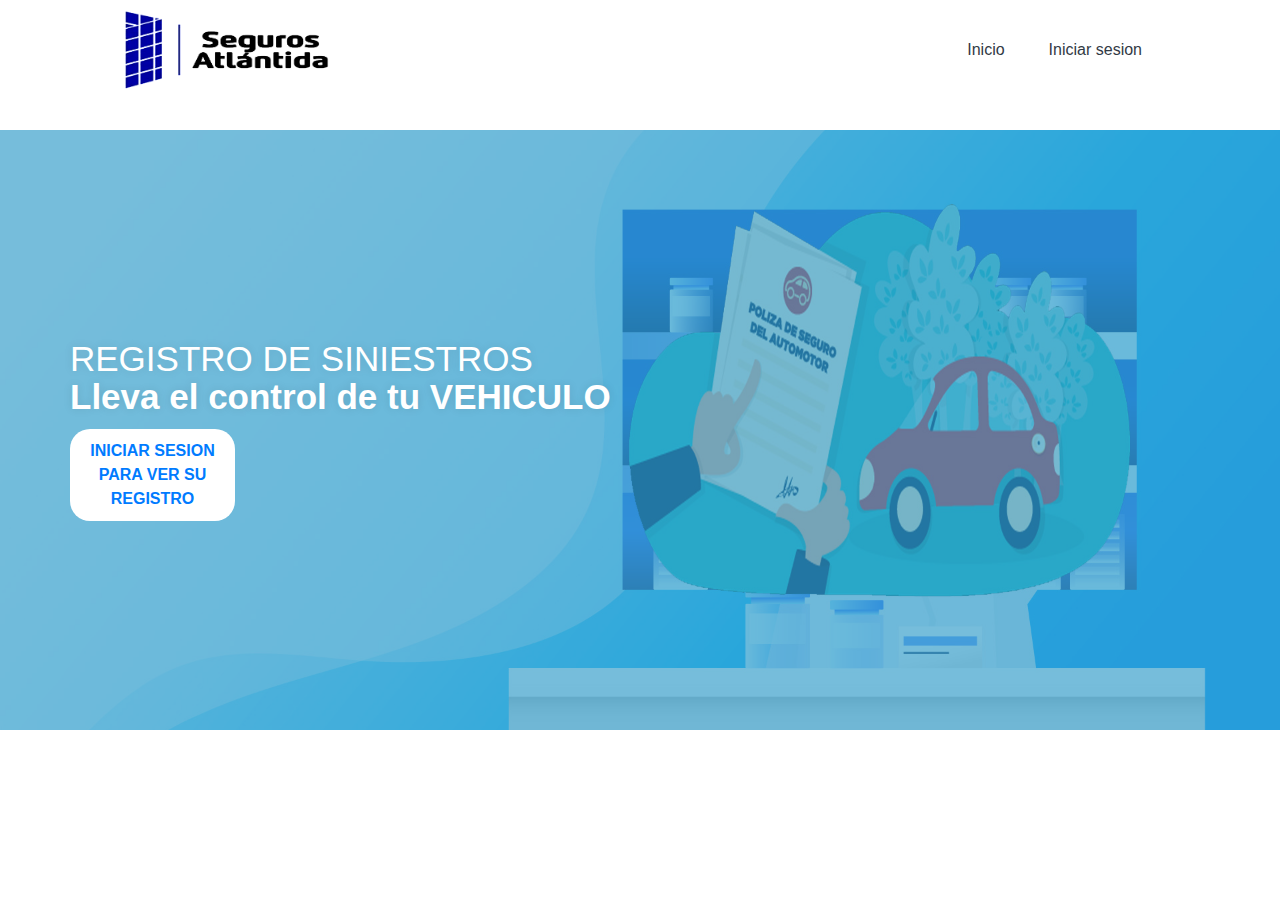
<file: index.html>
<!DOCTYPE html>
<html>
<head>
	<meta charset="utf-8">
	<title>Asegurate Global</title>
	<meta name="viewport" content="width=device-width, initial-scale=1.0, shrink-to-fit=no" />
    <link href="https://cdnjs.cloudflare.com/ajax/libs/font-awesome/5.10.2/css/all.min.css" rel="stylesheet">
    <link rel="stylesheet" type="text/css" href="assets/css/bootstrap.min.css">
    <link rel="stylesheet" type="text/css" href="assets/css/estilo.css">
</head>
<body>
<!-- menu -->
<section style="position: relative;">
	<div class="container menu px-sm-0 px-xl-4">
		<div class="logo_menu">
			<a href="">
				<img src="assets/img/principal.png" width="100%" height="100%">
			</a>
		</div>
		<div class="icono_menu">
			<div class="lineas_menu"></div>
			<div class="lineas_menu"></div>
			<div class="lineas_menu"></div>
			<i class="fas fa-times"></i>
		</div>
		<div class="list_menu">
			<ul style="list-style-type:none">
				<li>
					<a href="#">Inicio</a>
					<div class="linea"></div>
				</li>
				<!-- <li>
					<a href="">Registrar siniestro</a>
					<div class="linea"></div>
				</li> -->
				<li>
					<a href="login.php">Iniciar sesion</a>
					<div class="linea"></div>
				</li>
			</ul>
		</div>
	</div>
	<div class="menu_celular">
		<div class="px-4 px-sm-5 submenu">
			<div>
				<a href="">Inicio</a>
			</div>
			<div class="linea_menu"></div>
			<!-- <div>
				<a href="">Registrar Siniestro</a>
			</div> -->
			<div class="linea_menu"></div>
			<div>
				<a href="">Iniciar sesion</a>
			</div>
			<div class="linea_menu"></div>
		</div>
	</div>
</section>
<!-- fin de menu -->
<section class="fondo_primero">
	<div class="container container_seguro">
		<div class="seguro1 text-center text-md-left">
			<h1>REGISTRO DE SINIESTROS<b> Lleva el control de tu VEHICULO</b></h1>
			<button class="comprar mt-1"><a href="login.php">INICIAR SESION PARA VER SU REGISTRO</button></a>
		</div>
		<div class="seguro2 px-3 ">
			
							
			</div>
		</div>
	</div>
</section>

   

<br>

<!-- fin del footer -->
<script src="assets/js/jquery.min.js"></script>
<script src="assets/js/bootstrap.min.js"></script>
<script>
	var estado="inicial"
		$('.icono_menu').click(function(){
			 if(estado=="inicial"){
			 	$('.menu_celular').css('display','block');
			 	$('.lineas_menu').css('display', 'none');
			 	$('.fas').css('display','block');
			 	 estado="click";
			 }else
			 {
			 	$('.menu_celular').css('display','none');
			 	$('.lineas_menu').css('display', 'block');
			 	$('.fas').css('display','none');
			 	 estado="inicial";
			 }
		});
</script>
</body>
</html>
</file>
<file: assets/css/estilo.css>
.menu
{
	display: flex;
	align-items: center;
	width: 100%;
	height: 65px;
	position: relative;
}
.menu .logo_menu
{
	width: 55%;
}
.menu .logo_menu img
{
	object-fit: cover;
}
.menu .list_menu
{
	margin-left: 10%;
	width: 66%;
	display: flex;
	align-items: center;
	display: none;
}
.menu .list_menu ul
{
	display: flex;
	align-items: center;
	margin-bottom: 0;
	float: right;
}
.menu .list_menu ul li
{
	margin-right: 44px;
	position: relative;
}
.menu .list_menu ul li a
{
	color: #323a45;
	text-decoration: none;
	font-size: 16px;
}
.menu .list_menu ul li .linea
{
	width: 100%;
	height: 1px;
	position: absolute;
	bottom: -2px;
}
.menu .list_menu ul li:hover a
{
	color: #13d9ff
}
.menu .list_menu ul li:hover .linea
{
	background-color: #13d9ff;
}
.menu .list_menu ul li .btn_zona
{
	width: 130%;
	background-color: #13d9ff;
	box-shadow: 0 10px 20px rgba(184, 205, 213, 1);
    transition: all 0.2s ease-in-out;
    -webkit-transition: all 0.2s ease-in-out;
    border: 0px;
    color: #323a45;
    font-size: 15px;
    color: #fff;
}
.menu .list_menu ul li:hover .btn_zona
{
	box-shadow: none;;
}
.menu .icono_menu
{
	width: 6%;
	position: absolute;
	right: 25px;
	display: block;
	text-align: center;
}
.menu .icono_menu .lineas_menu
{
	width: 100%;
	height: 3px;
	background-color: #9d9d9d;
	margin-bottom: 4px;
}
.menu .icono_menu .fas
{
	display: none;
	color: #9d9d9d;
	font-size: 27px;
}

.fondo_primero
{
	background-image: url('../img/image.jpg');
	background-position: center;
	background-repeat: no-repeat;
	background-size: cover;
	height: 680px;
	position: relative;
}
.fondo_primero::before
{
	content: '';
	position: absolute;
	background-color:#329DCA;
	opacity: 0.67;
	transition: background 0.3s, border-radius 0.3s, opacity 0.3s;
	width: 100%;
	height: 680px;
}
.fondo_primero .container_seguro
{
	width: 100%;
	display: flex;
	justify-content: center;
	align-items: center;
	height: 100%;
	flex-wrap: wrap;
	position: relative;
}
.fondo_primero .container_seguro .seguro1
{
	width: 100%;
	position: absolute;
	left: 0;
	padding-left: 20px;
	padding-right: 20px;
    margin-top: -180px;
}
.fondo_primero .container_seguro .seguro1 .comprar
{
	width: 45%;
	background-color: #fff;
	color: #656e99;
	font-weight: bold;
	border: 0;
	border-radius: 20px;
	padding-top: 10px;
	padding-bottom: 10px;
}
.fondo_primero .container_seguro .seguro1 .comprar:hover
{
	background-color: #329DCA;
	color: #fff;
	border: 1px solid #fff;
}
.fondo_primero .container_seguro .seguro2
{
	width: 100%;
	position: absolute;
	right: 0;
	margin-top: 150px;
}
.fondo_primero .container_seguro .seguro2 .div_videos_seguro
{
	width: 100%;
	border: 5px solid #fff;
	height: 325px;
	border-radius: 5px;
}
.fondo_primero .container_seguro .seguro2 .div_videos_seguro video
{
	width: 100%;
	height: 100%;
	object-fit: cover;
}
.fondo_primero .container_seguro .seguro1 h1
{
	color: #fff;
	font-size: 35px;
    font-family: "Raleway", Sans-serif;
    font-weight: 500;
    line-height: 1.1em;
    letter-spacing: 0px;
    text-shadow: 0px 0px 10px rgba(0, 0, 0, 0.1);
}
.container_nosotros
{
	display: flex;
	align-items: center;
	justify-content: center;
	flex-wrap: wrap;
    padding: 50px 0px 50px 0px;
}
.container_nosotros .nosotros
{
	width: 100%;
	padding-left: 20px;
	padding-right: 20px;
	padding-top: 10px;
	padding-bottom: 60px;
}
.container_nosotros .nosotros.nosotros1 h2
{
	color: #606060;
    font-family: "Raleway", Sans-serif;
    font-size: 41px;
    font-weight: 700;
    line-height: 1.3em;
    letter-spacing: 0px;
}
.container_nosotros .nosotros.nosotros1 p
{
	color: #666a6f;
    font-family: 'Open Sans', sans-serif;
    font-size: 18px;
    line-height: 34px;
    font-weight: 400;
}
.container_nosotros .nosotros.nosotros1 a
{
	font-family: "Montserrat", Sans-serif;
    fill: #ffffff;
    color: #ffffff;
    background-color: #00419C;
    border-style: solid;
    border-width: 1px 1px 1px 1px;
    border-radius: 50px 50px 50px 50px;
    box-shadow: 0px 0px 0px 0px rgba(0,0,0,0.16);
    padding: 12px 24px;
	font-size: 15px;
	transition: all .3s;
	text-decoration: none;
}
.container_nosotros .nosotros.nosotros1 a:hover
{
    transform: scale(1.5);
	color: #474747;
    background-color: #ffffff;
    border-color: #474747;
}
.container_nosotros .nosotros.nosotros1 a i
{
	margin-left: 15px;
}

.carousel-item .div_carousel
{
	display: flex;
	justify-content: center; 
	flex-wrap: wrap;
}
.carousel-item .div_carousel .div_carousel_iguales
{
	width: 273.333px;
	margin-right: 20px;
}
.carousel-item .div_carousel .div_carousel_iguales .card
{
	background-color:  #4E91F2; 
	border-radius: 6px;
	border:0;
}
.carousel-item .div_carousel .div_carousel_iguales .card img
{
	border-radius: 6px;
}
.carousel-item .div_carousel .div_carousel_iguales .card .card-body
{
	padding-top: 10px;
}
.carousel-item .div_carousel .div_carousel_iguales .card .card-body .card-text
{
	color: #ffffff;
	font-family: "Raleway", Sans-serif;
	margin-top: 0;
	font-weight: 500;
	font-size: 18px;
	text-decoration: none;
}
.carousel-item .div_carousel .div_carousel_iguales a:hover
{
	text-decoration: none;
}
.slide .carousel-control-prev .carousel-control-prev-icon
{
	margin-right: 45px;
}
.btn_carousel a
{
	width: 100%;
	color: #fff;
	border: 2px solid #ffffff;
	background-color: rgba(223,193,94,0);
    border-radius: 50px 50px 50px 50px;
    font-weight: 600;
    text-transform: uppercase;
    line-height: 1em;
    padding-top: 12px;
    padding-bottom: 12px;
}
.btn_carousel:hover a
{
	background-color: #ffffff;
	color: #4E91F2;
}
.fondo_logo
{
	display: flex;
	align-items: center;
	justify-content: center;
	padding: 100px 0px 100px 0px;
}
.fondo_logo .div_logo
{
	width: 50%;
	text-align: center;
	justify-content: center;
	display: contents;
}
.fondo_logo .div_logo .row .linea_rojo
{
	height: 1px;
	background-color: #ff3939;
}
.fondo_logo .div_logo .row .col-12
{
	color: #666a6f;
    font-family: 'Open Sans', sans-serif;
    font-size: 18px;
    line-height: 34px;
    font-weight: 400;
}
.logo_imb
{
	width: 100%;
	transition: transform .2s;
}
.logo_imb:hover
{
	transform: scale(1.1);
}
footer
{
	background-color: #60D0FF;
	padding-top: 50px;
	padding-bottom: 50px;
}
footer .container_footer
{
	display: flex;
	justify-content: center;
	align-items: center;
}
footer .container_footer .icono_sociales
{
	width: 48px;
	height: 48px;
	border-radius: 50%;
	background-color: #4054B2;
	display: flex;
	justify-content: center;
	align-items: center;
	transition: transform .2s;
}
footer .container_footer .icono_sociales:hover
{
	transform: scale(1.1);
}
footer .container_footer .icono_sociales a
{
	width: 100%;
	height: 100%;
	font-size: 25px;
	text-align: center;
	color: #fff;

}

.card_blog .card
{
	width: 100%;
	border-radius: 10px;
	border:0;
}
.card_blog .card .card_img
{
	width: 100%;
	height: 250px;
}
.card_blog .card .card_img img
{
	width: 100%;
	height: 100%;
	object-fit: cover;
}
.card_blog .card .card-body
{
	height: 270px;
	padding-left: 10px;
	padding-right: 10px;
}
.card_blog .card .card-body h3
{
	color: #161922;
	font-size: 20px;
	display: -webkit-box;
    -webkit-line-clamp: 2;
    -webkit-box-orient: vertical;
    overflow: hidden;
}
.card_blog .card .card-body p
{
	color: #717c89;
	display: -webkit-box;
    -webkit-line-clamp: 5;
    -webkit-box-orient: vertical;
    overflow: hidden;
    margin-bottom: 5px;
    height: 120px;
}
.card_blog .card .card-body a
{
	color: #00bae1;
	width: 100%;
}


@media (min-width: 480px)
{
	.menu
	{
		height: 90px;
	}
}
@media (min-width: 640px)
{
	.fondo_primero .container_seguro .seguro1 .comprar
	{
	    width: 30%;
	}
	.menu
	{
		padding-top: 0px;
		height: 66px;
	}
	.menu .logo_menu
	{
	    width: 36%;
	}
    .menu .icono_menu
    {
    	width: 5%;
    	right: 4px;
    }
    .menu_celular .submenu
    {
    	height: 100vh;
    }
    .fondo_primero .container_seguro .seguro1
    {
    	margin-top: -170px;
    	padding-left: 0px;
    	padding-right: 20px;
    }
    .fondo_primero .container_seguro .seguro2
    {
    	margin-top: 105px;
    }
    .fondo_primero
    {
    	height: 600px;
    }
    .fondo_primero::before
    {
    	height: 600px;
    }

}
@media(min-width: 768px)
{
	.blog_detalle .img_blog_detalle
	{
		width: 90%;
	}
	.fondo_primero .container_seguro .seguro1,
	.fondo_primero .container_seguro .seguro2
	{
		width: 50%;
		margin-top: 0;
	}
	.fondo_primero
	{
		height: 400px;
	}
	.fondo_primero::before
	{
		height: 400px;
	}
	.menu .logo_menu
	{
		width: 24%;
	}
	.menu
	{
		padding-top: 4px;
		height: 100px;
	}
	.menu .logo_menu
	{
		width: 40%;
	}
	.menu .icono_menu .fas
	{
		font-size: 35px;
	}
	.menu .icono_menu .lineas_menu
	{
		margin-bottom: 6px;
	}
	.container_nosotros .nosotros
	{
		width: 50%;
		padding-left: 10px;
		padding-right: 10px;
		padding-top: 10px;
		padding-bottom: 10px;
	}
	.container_nosotros
	{
		padding: 100px 0px 100px 0px;
	}
}
@media(min-width: 1024px)
{
	.fondo_primero
	{
		height: 500px;
	}
	.fondo_primero::before
	{
		height: 500px;
	}
	.menu .icono_menu
	{
		display: none;
	}
	.menu .list_menu
	{
		margin-left: 0%;
		width: 80%;
		display: block;
	}
	.menu .logo_menu
	{
		width: 35%;
	}
	.menu_celular
	{
		display: none;
	}
}
@media (min-width: 1200px)
{
	.blog_detalle .img_blog_detalle
	{
		width: 70%;
	}
	.menu .list_menu
	{
		margin-left: 10%;
		width: 66%;
	}
	.menu
	{
		padding-top: 0px;
		margin-bottom: 30px;
	}
	.menu .logo_menu
	{
		width: 24%;
	}
	.fondo_primero
	{
		height: 600px;
	}
	.fondo_primero::before
	{
		height: 600px;
	}
}
</file>
